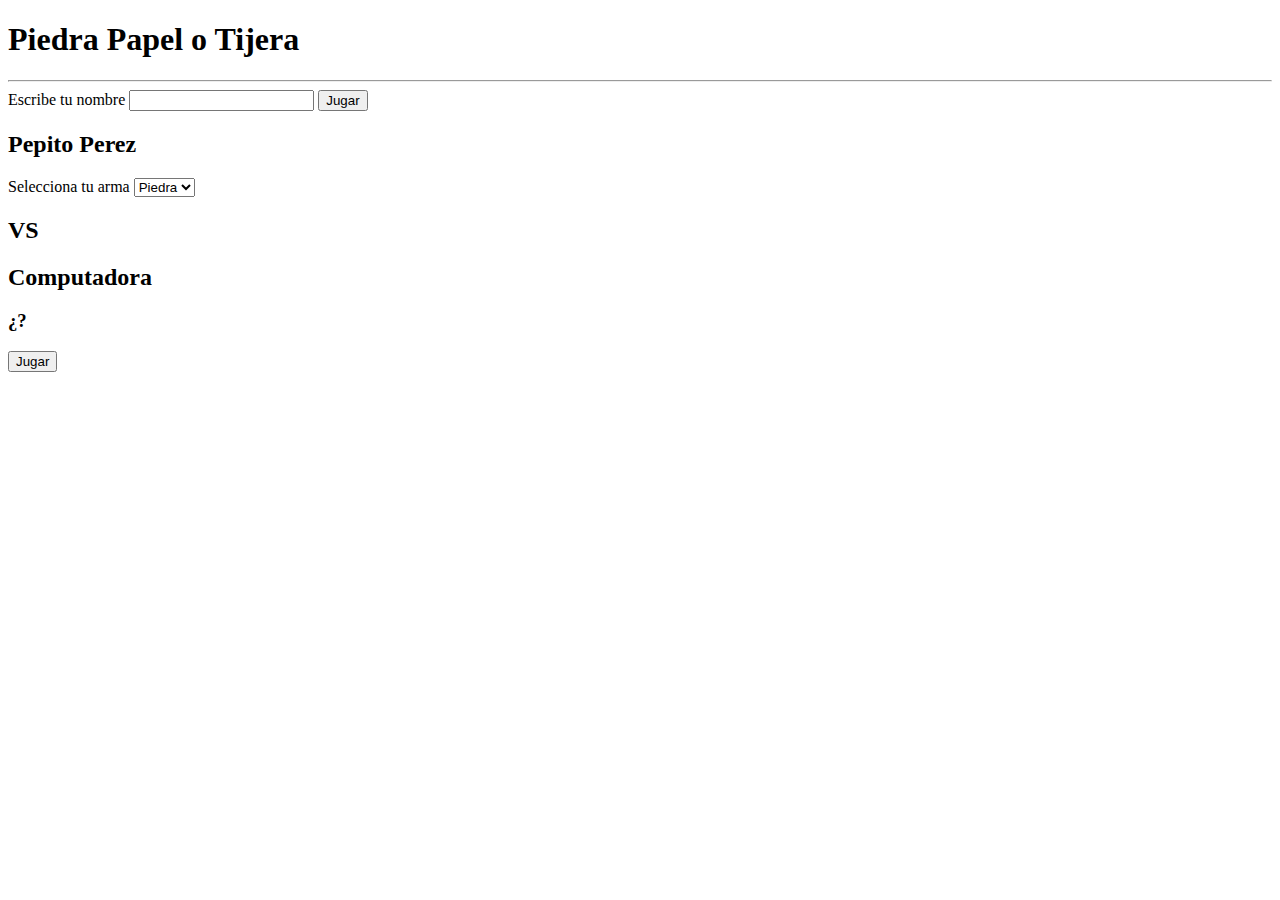
<file: Juego/index.html>
<!DOCTYPE html>
<html lang="en">
<head>
    <meta charset="UTF-8">
    <meta name="viewport" content="width=>, initial-scale=1.0">
    <link rel="stylesheet" href="./Style.css">
    <title>Document</title>
</head>
<body>
    <header>
        <h1>Piedra Papel o Tijera</h1>
        <hr>
    </header>
   <main>
<!-- Sección de inicio -->
        <article>
            <label for="nombre">
                Escribe tu nombre</label>
            <input id="nombre" type="text">
            <button>Jugar</button>
        </article>

 <!-- Sección de juego -->

 <article>
     <section>
      <h2> Pepito Perez </h2>
         <label for="seleccionar-arma">Selecciona tu arma</label>
         <select name="" id="seleccionar-arma">
         <option Value="Piedra">Piedra</option>
         <option Value="Papel">Papel</option>
         <option Value="Tijera">Tijera</option>
        </select>
     </section>
     <h2>VS</h2>

 <!-- Computadora -->
 <section>
     <h2>Computadora</h2>
     <h3>¿?</h3>
 </section>

 <button>Jugar</button>


   </main> 
</body>
</html>
</file>
<file: Juego/Style.css>
.title{
    font-size: 32px;
    font-family: Arial, Helvetica, sans-serif;
    font-weight: 700;
    lin
}
</file>
